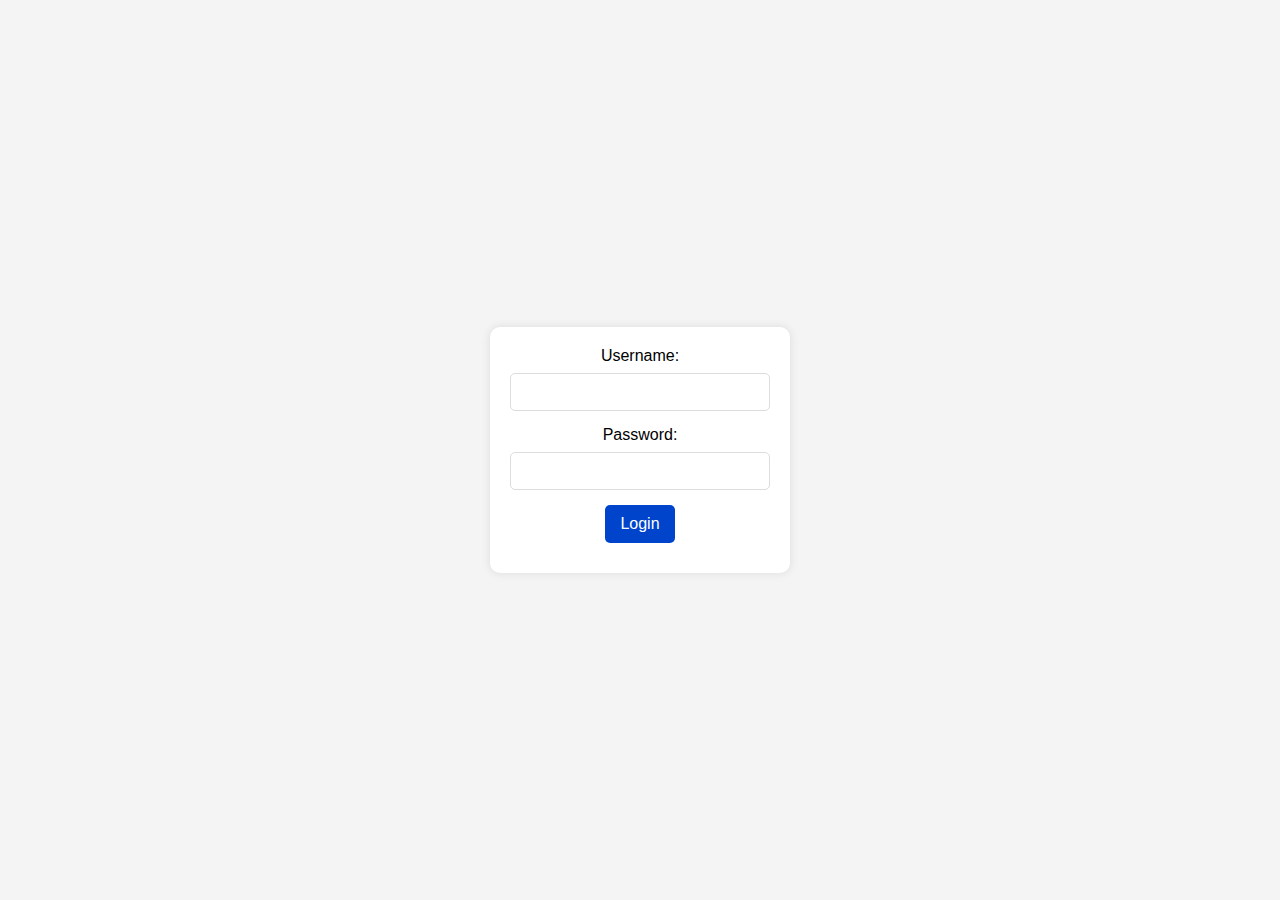
<file: login.html>
<!DOCTYPE html>
<html lang="en">
<head>
    <meta charset="UTF-8">
    <meta name="viewport" content="width=device-width, initial-scale=1.0">
    <title>Login</title>
    <link rel="stylesheet" href="login.css">

    
    <script src="auth.js" defer></script>
</head>
<body>
    <!-- <h1>Login</h1> -->
    <form id="loginForm">
        <label for="username">Username:</label>
        <input type="text" id="username" required>
        <br>
        <label for="password">Password:</label>
        <input type="password" id="password" required>
        <br>
        <button type="submit">Login</button>
        <p id="loginError" style="color: red;"></p>
    </form>


</body>
</html>
</file>
<file: login.css>
* {
    margin: 0;
    padding: 0;
    box-sizing: border-box;
}

body {
    font-family: Arial, sans-serif;
    background-color: #f4f4f4;
    display: flex;
    justify-content: center;
    align-items: center;
    height: 100vh;
}

h1 {
    font-size: 24px;
    margin-bottom: 20px;
}

form {
    background-color: #ffffff;
    padding: 20px;
    border-radius: 10px;
    box-shadow: 0 0 10px rgba(0, 0, 0, 0.1);
    width: 300px;
    text-align: center;
}

label {
    display: block;
    margin-bottom: 8px;
    font-size: 16px;
}

input[type="text"],
input[type="password"] {
    width: 100%;
    padding: 10px;
    border: 1px solid #ddd;
    border-radius: 5px;
    margin-bottom: 15px;
    font-size: 14px;
}

input[type="text"]:focus,
input[type="password"]:focus {
    border-color: #0044cc;
    outline: none;
}

button {
    background-color: #0044cc;
    color: white;
    border: none;
    border-radius: 5px;
    padding: 10px 15px;
    font-size: 16px;
    cursor: pointer;
    transition: background-color 0.3s ease;
}

button:hover {
    background-color: #0033aa;
}

#loginError {
    margin-top: 10px;
    font-size: 14px;
    color: red;
}
</file>
